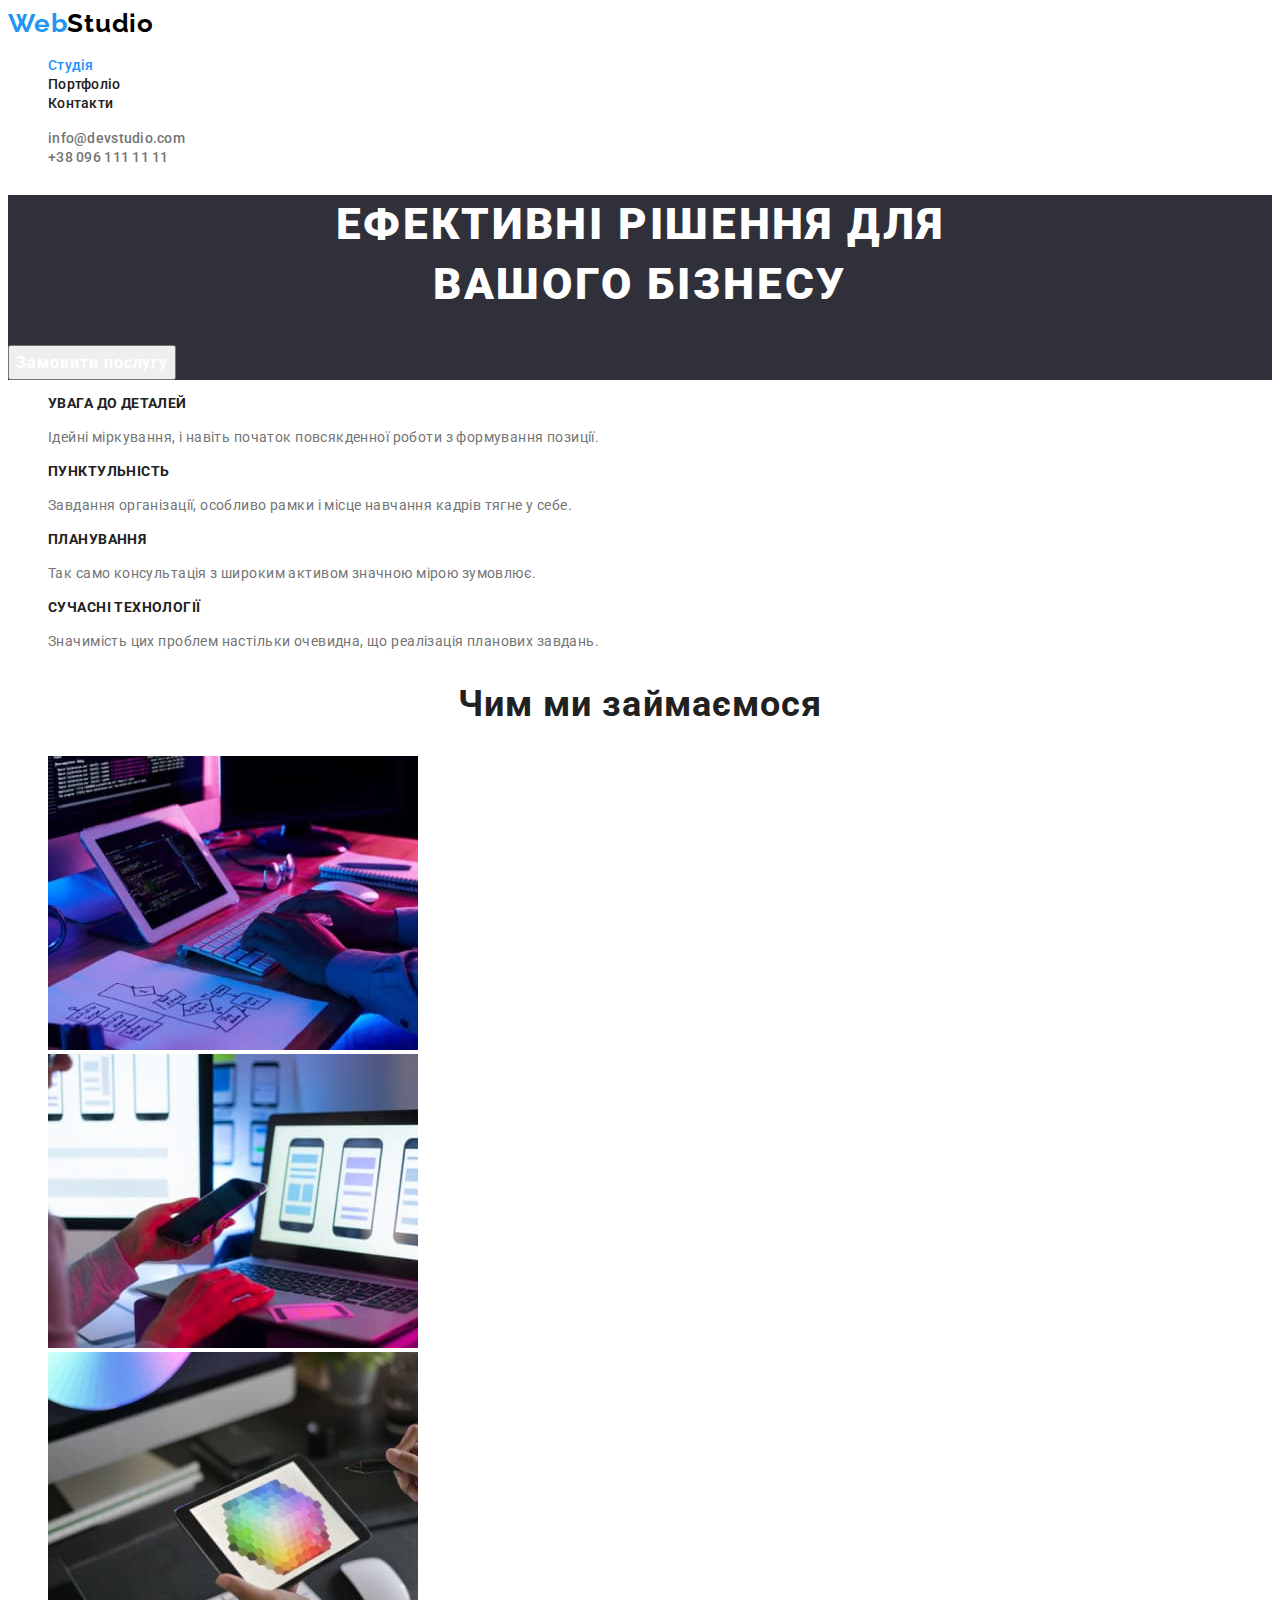
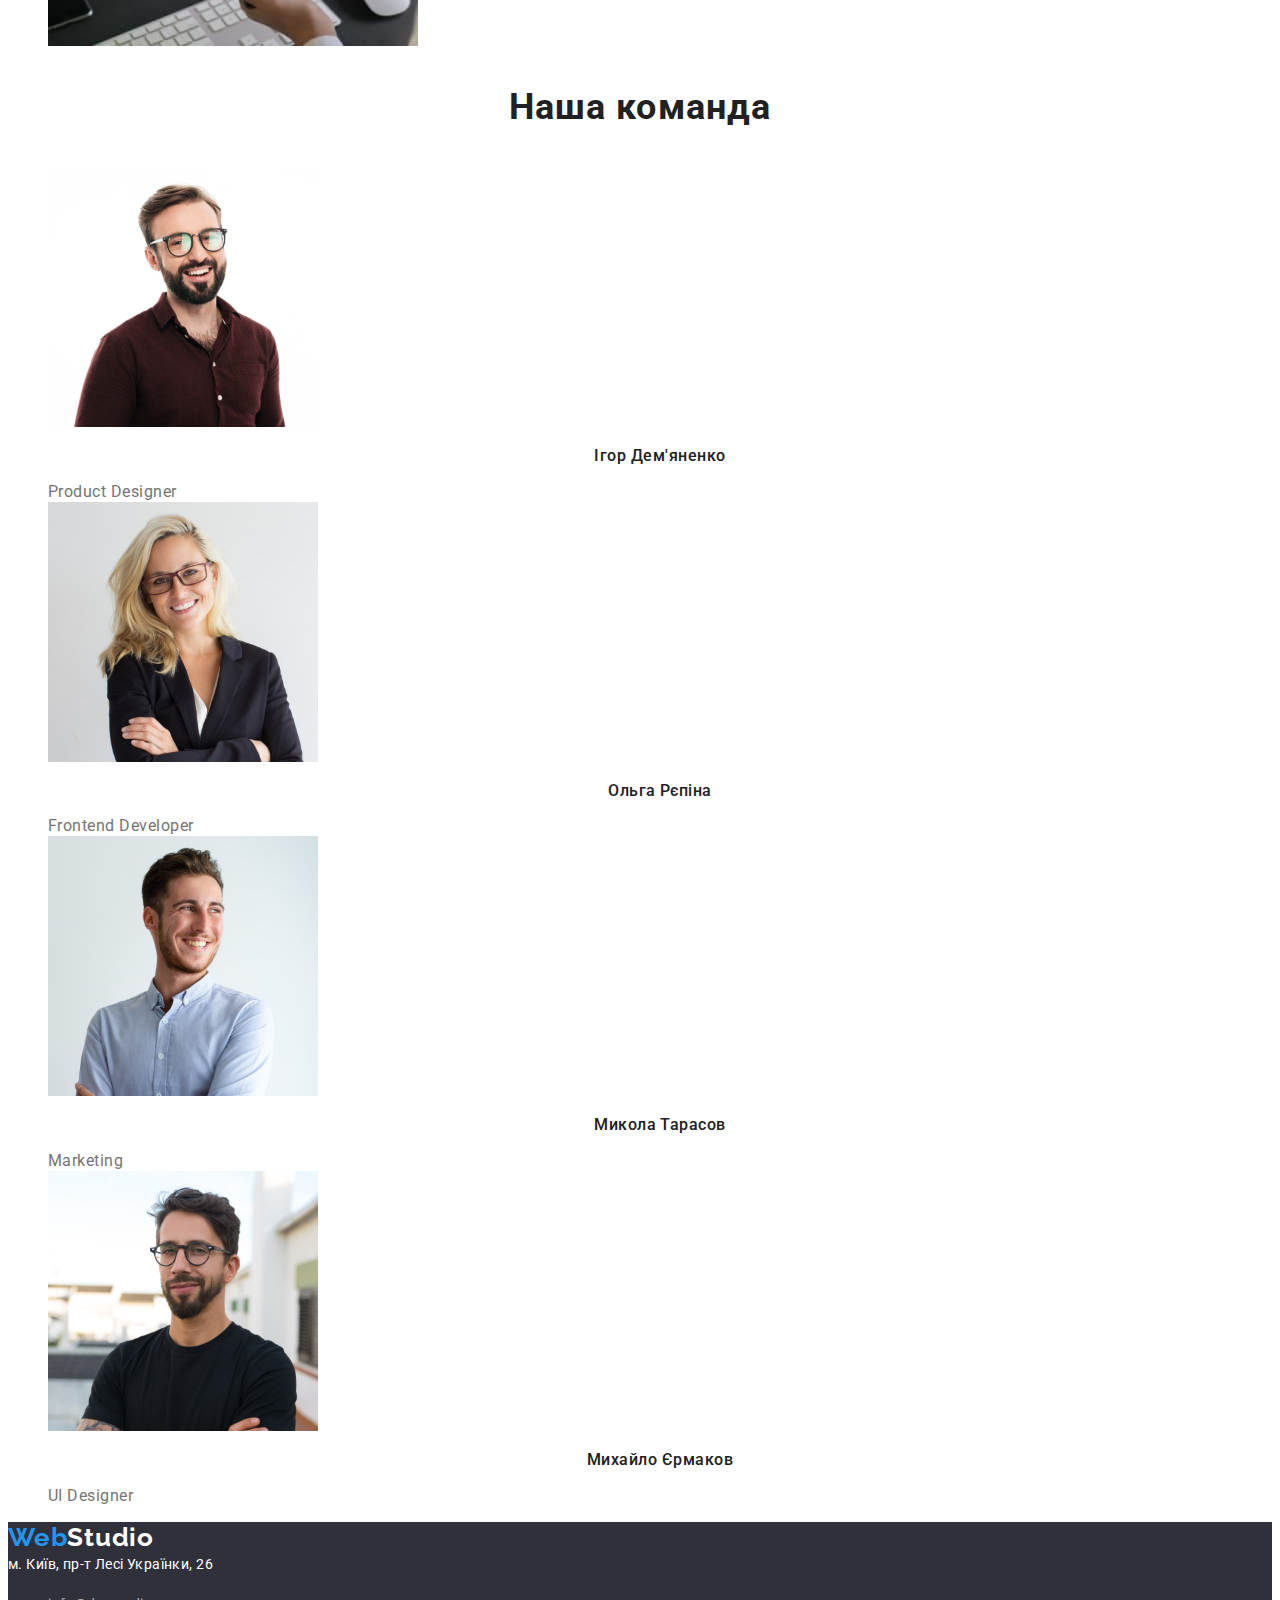
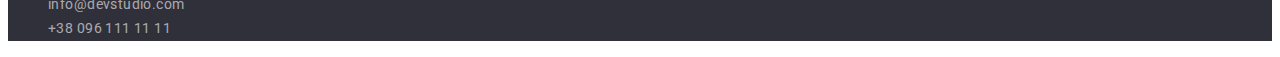
<file: index.html>
<!DOCTYPE html>
<html lang="en">
  <head>
    <meta charset="UTF-8" />
    <meta http-equiv="X-UA-Compatible" content="IE=edge" />
    <meta name="viewport" content="width=device-width, initial-scale=1.0" />
    <title>WebStudio</title>
    <link rel="preconnect" href="https://fonts.googleapis.com" />
    <link rel="preconnect" href="https://fonts.gstatic.com" crossorigin />
    <link
      href="https://fonts.googleapis.com/css2?family=Raleway:wght@700&family=Roboto:wght@400;500;700;900&display=swap"
      rel="stylesheet"
    />
    <link rel="stylesheet" href="./css/style.css" />
  </head>
  <body>
    <header class="header">
      <nav>
        <a class="header-logo link" href="">Web<span class="logo-color">Studio</span></a>
        <ul class="header-list list">
          <li class="header-iten">
            <a class="header-link link current" href="">Студія</a>
          </li>
          <li class="header-iten">
            <a class="header-link link" href="./portfolio.html">Портфоліо</a>
          </li>
          <li class="header-iten">
            <a class="header-link link" href="">Контакти</a>
          </li>
        </ul>
      </nav>
      <ul class="header-contact">
        <li>
          <a class="header-mail" href="mailto:info@devstudio.com"
            >info@devstudio.com</a
          >
        </li>
        <li>
          <a class="header-tel" href="tel:+380961111111">+38 096 111 11 11</a>
        </li>
      </ul>
    </header>
    <main>
      <section class="hero">
        <h1 class="hero-text">ЕФЕКТИВНІ РІШЕННЯ ДЛЯ <br />ВАШОГО БІЗНЕСУ</h1>
        <button class="hero-botton" type="button">Замовити послугу</button>
      </section>
      <section class="peculiarities">
        <h2 hidden>Особливості</h2>
        <ul class="peculiarities-list">
          <li class="peculiarities-iten">
            <h3 class="peculiarities-title">УВАГА ДО ДЕТАЛЕЙ</h3>
            <p class="peculiarities-text">
              Ідейні міркування, і навіть початок повсякденної роботи з
              формування позиції.
            </p>
          </li>
          <li class="peculiarities-iten">
            <h3 class="peculiarities-title">ПУНКТУЛЬНІСТЬ</h3>
            <p class="peculiarities-text">
              Завдання організації, особливо рамки і місце навчання кадрів тягне
              у себе.
            </p>
          </li>
          <li class="peculiarities-iten">
            <h3 class="peculiarities-title">ПЛАНУВАННЯ</h3>
            <p class="peculiarities-text">
              Так само консультація з широким активом значною мірою зумовлює.
            </p>
          </li>
          <li class="peculiarities-iten">
            <h3 class="peculiarities-title">СУЧАСНІ ТЕХНОЛОГІЇ</h3>
            <p class="peculiarities-text">
              Значимість цих проблем настільки очевидна, що реалізація планових
              завдань.
            </p>
          </li>
        </ul>
      </section>
      <section class="work">
        <h2 class="work-title">Чим ми займаємося</h2>
        <ul class="work-list">
          <li class="work-iten">
            <img
              src="./images/img-1.jpg"
              alt="Проектування"
              width="370"
              height="294"
            />
          </li>
          <li class="work-iten">
            <img
              src="./images/img-2.jpg"
              alt="Розробка"
              width="370"
              height="294"
            />
          </li>
          <li class="work-iten">
            <img
              src="./images/img-3.jpg"
              alt="Дизайн"
              width="370"
              height="294"
            />
          </li>
        </ul>
      </section>
      <section class="about">
        <h2 class="about-title">Наша команда</h2>
        <ul class="about-list">
          <li class="about-iten">
            <img
              src="./images/img-5.jpg"
              alt="Працівник"
              width="270"
              height="260"
            />
            <h3 class="about-iten-title">Ігор Дем'яненко</h3>
            <span class="about-text">Product Designer</span>
          </li>
          <li class="about-iten">
            <img
              src="./images/img-6.jpg"
              alt="Працівник"
              width="270"
              height="260"
            />
            <h3 class="about-iten-title">Ольга Рєпіна</h3>
            <span class="about-text">Frontend Developer</span>
          </li>
          <li class="about-iten">
            <img
              src="./images/img-7.jpg"
              alt="Працівник"
              width="270"
              height="260"
            />
            <h3 class="about-iten-title">Микола Тарасов</h3>
            <span class="about-text">Marketing</span>
          </li>
          <li class="about-iten">
            <img
              src="./images/img-8.jpg"
              alt="Працівник"
              width="270"
              height="260"
            />
            <h3 class="about-iten-title">Михайло Єрмаков</h3>
            <span class="about-text">UI Designer</span>
          </li>
        </ul>
      </section>
    </main>
    <footer class="footer">
      <h2 class="footer-title" hidden>Контакти</h2>
      <a class="footer-logo" href="">Web<span class="footer-logo-color">Studio</span></a>
      <address class="address">
        <a
          class="address-link"
          href="https://goo.gl/maps/uvSMvUKNsepTXGcc9"
          target="_blank"
          rel="noopener noreferrer"
        >
          м. Київ, пр-т Лесі Українки, 26</a
        >
        <ul class="footer-list">
          <li class="footer-iten">
            <a class="footer-mail" href="mailto:info@devstudio.com"
              >info@devstudio.com</a
            >
          </li>
          <li class="footer-iten">
            <a class="footer-tel" href="tel:+380961111111">+38 096 111 11 11</a>
          </li>
        </ul>
      </address>
    </footer>
  </body>
</html>
</file>
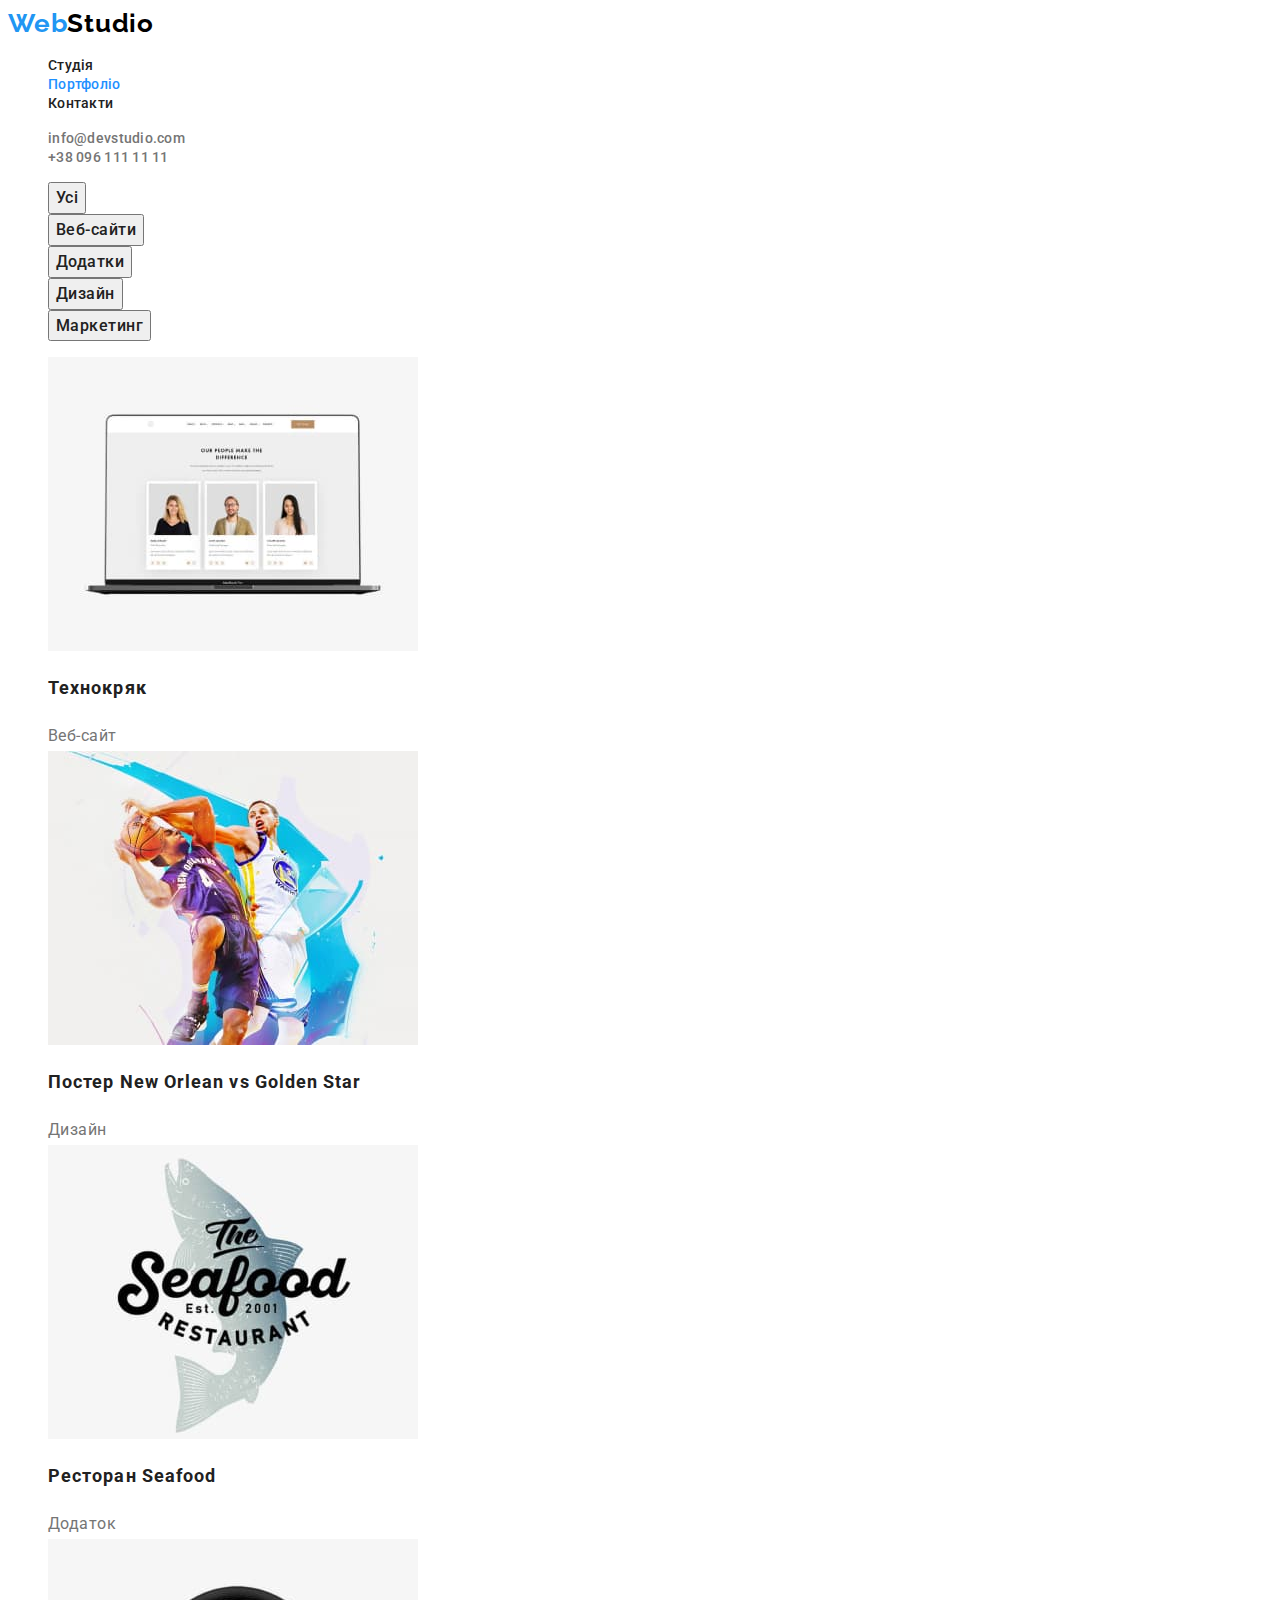
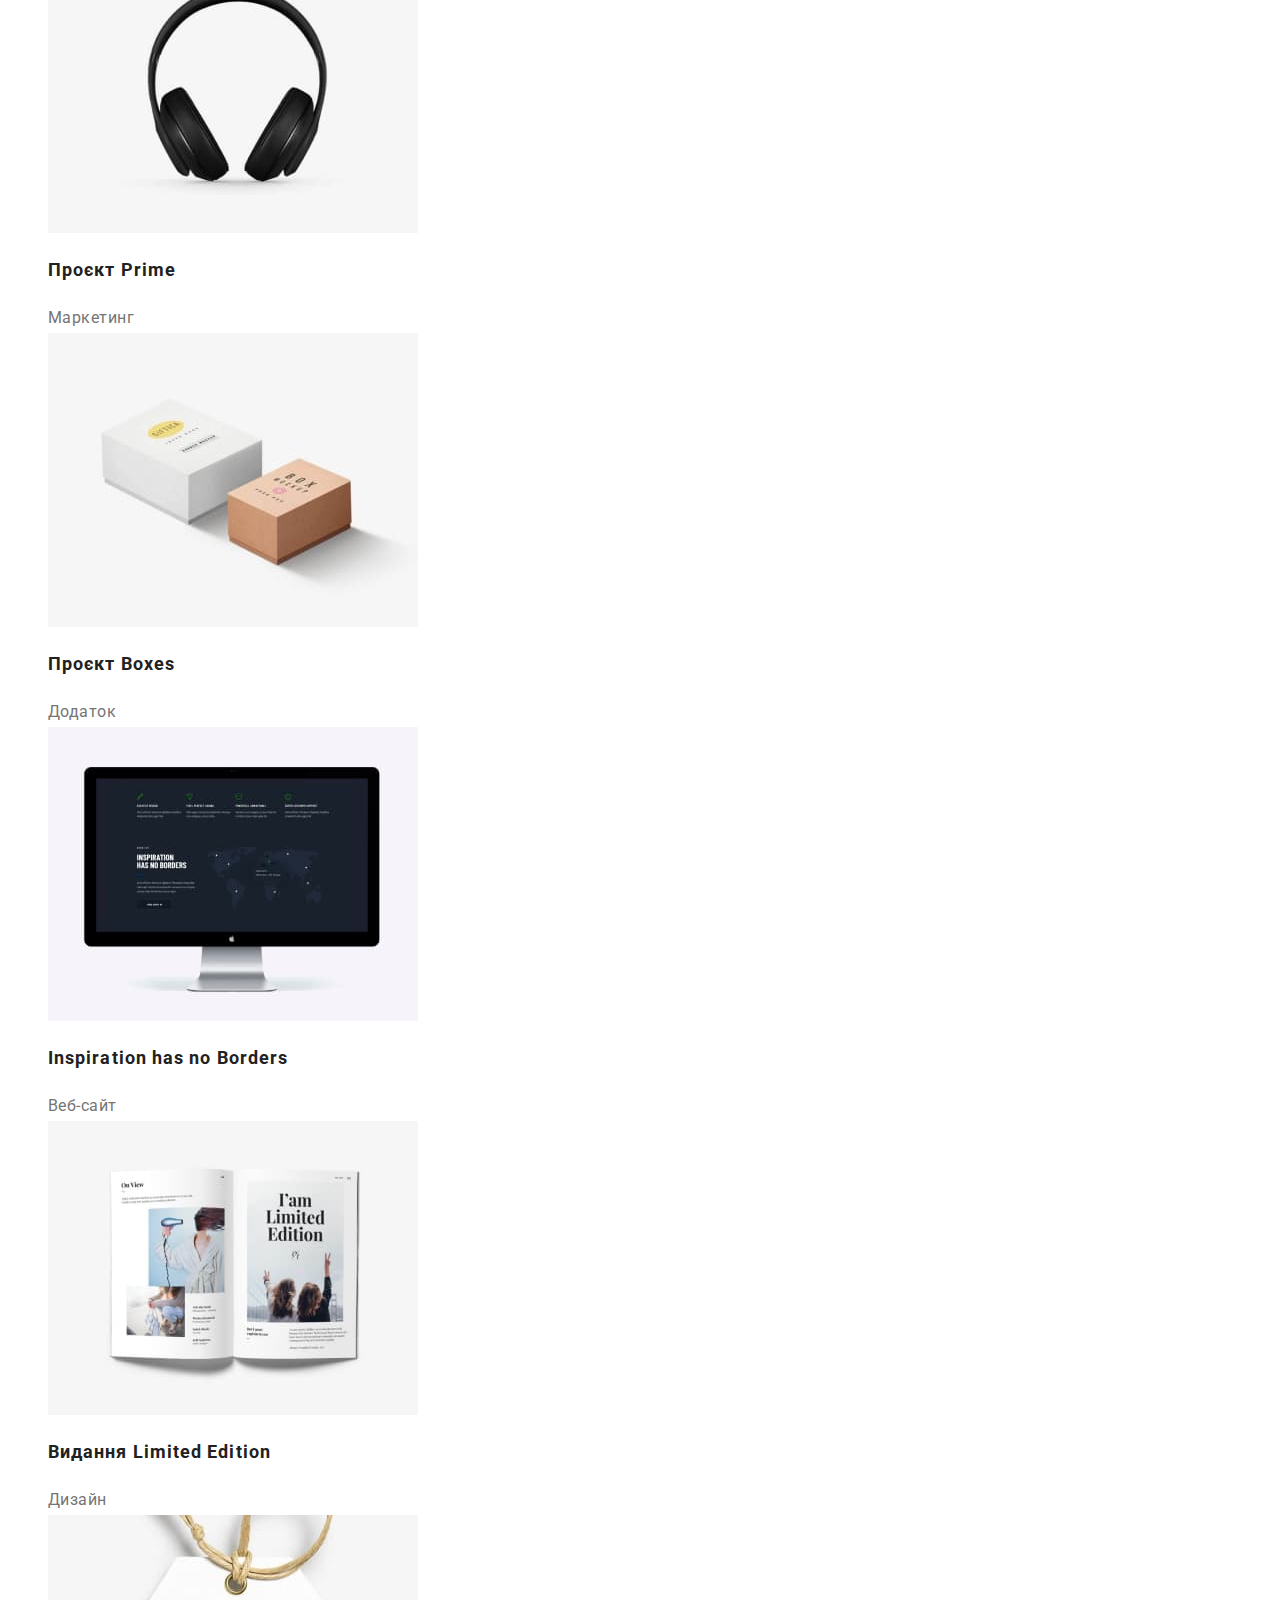
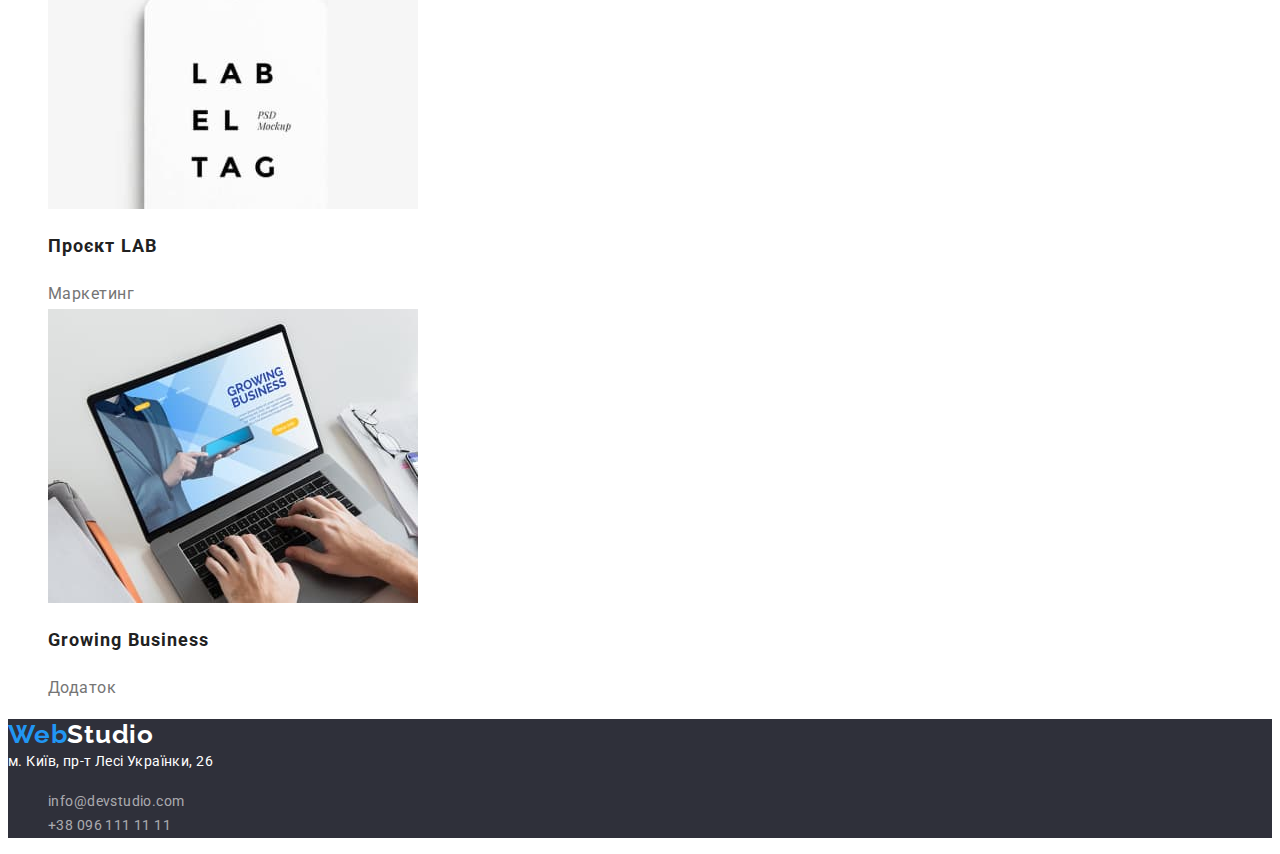
<file: portfolio.html>
<!DOCTYPE html>
<html lang="en">
  <head>
    <meta charset="UTF-8" />
    <meta http-equiv="X-UA-Compatible" content="IE=edge" />
    <meta name="viewport" content="width=device-width, initial-scale=1.0" />
    <title>WebStudio</title>
    <link rel="preconnect" href="https://fonts.googleapis.com" />
    <link rel="preconnect" href="https://fonts.gstatic.com" crossorigin />
    <link
      href="https://fonts.googleapis.com/css2?family=Raleway:wght@700&family=Roboto:wght@400;500;700;900&display=swap"
      rel="stylesheet"
    />
    <link rel="stylesheet" href="./css/style.css" />
  </head>
  <body>
    <header class="header">
      <nav>
        <a class="header-logo link" href="">Web<span class="logo-color">Studio</span></a>
        <ul class="header-list list">
          <li class="header-iten">
            <a class="header-link link" href="./index.html">Студія</a>
          </li>
          <li class="header-iten">
            <a class="header-link link current" href="">Портфоліо</a>
          </li>
          <li class="header-iten">
            <a class="header-link link" href="">Контакти</a>
          </li>
        </ul>
      </nav>
      <ul class="header-contact">
        <li>
          <a class="header-mail" href="mailto:info@devstudio.com"
            >info@devstudio.com</a
          >
        </li>
        <li>
          <a class="header-tel" href="tel:+380961111111">+38 096 111 11 11</a>
        </li>
      </ul>
    </header>
    <main>
      <section class="portfolio">
        <h1 class="portfolio-title" hidden>Портфоліо</h1>
        <ul class="portfolio-list">
          <li class="portfolio-iten">
            <button type="button" class="portfolio-button">Усі</button>
          </li>
          <li class="portfolio-iten">
            <button type="button" class="portfolio-button">Веб-сайти</button>
          </li>
          <li class="portfolio-iten">
            <button type="button" class="portfolio-button">Додатки</button>
          </li>
          <li class="portfolio-iten">
            <button type="button" class="portfolio-button">Дизайн</button>
          </li>
          <li class="portfolio-iten">
            <button type="button" class="portfolio-button">Маркетинг</button>
          </li>
        </ul>
        <h2 hidden>Проети</h2>
        <ul class="project-list">
          <li class="project-iten">
            <img src="./images/project-1.jpg" alt="" />
            <h2 class="project-title">Технокряк</h2>
            <span class="project-text">Веб-сайт</span>
          </li>
          <li class="project-iten">
            <img src="./images/project-2.jpg" alt="" />
            <h2 class="project-title">Постер New Orlean vs Golden Star</h2>
            <span class="project-text">Дизайн</span>
          </li>
          <li class="project-iten">
            <img src="./images/project-3.jpg" alt="" />
            <h2 class="project-title">Ресторан Seafood</h2>
            <span class="project-text">Додаток</span>
          </li>
          <li class="project-iten">
            <img src="./images/project-4.jpg" alt="" />
            <h2 class="project-title">Проєкт Prime</h2>
            <span class="project-text">Маркетинг</span>
          </li>
          <li class="project-iten">
            <img src="./images/project-5.jpg" alt="" />
            <h2 class="project-title">Проєкт Boxes</h2>
            <span class="project-text">Додаток</span>
          </li>
          <li class="project-iten">
            <img src="./images/project-6.jpg" alt="" />
            <h2 class="project-title">Inspiration has no Borders</h2>
            <span class="project-text">Веб-сайт</span>
          </li>
          <li class="project-iten">
            <img src="./images/project-7.jpg" alt="" />
            <h2 class="project-title">Видання Limited Edition</h2>
            <span class="project-text">Дизайн</span>
          </li>
          <li class="project-iten">
            <img src="./images/project-8.jpg" alt="" />
            <h2 class="project-title">Проєкт LAB</h2>
            <span class="project-text">Маркетинг</span>
          </li>
          <li class="project-iten">
            <img src="./images/project-9.jpg" alt="" />
            <h2 class="project-title">Growing Business</h2>
            <span class="project-text">Додаток</span>
          </li>
        </ul>
      </section>
    </main>
    <footer class="footer">
      <h2 class="footer-title" hidden>Контакти</h2>
      <a class="footer-logo" href="">Web<span class="footer-logo-color">Studio</span></a>
      <address class="address">
        <a
          class="address-link"
          href="https://goo.gl/maps/uvSMvUKNsepTXGcc9"
          target="_blank"
          rel="noopener noreferrer"
        >
          м. Київ, пр-т Лесі Українки, 26</a
        >
        <ul class="footer-list">
          <li class="footer-iten">
            <a class="footer-mail" href="mailto:info@devstudio.com"
              >info@devstudio.com</a
            >
          </li>
          <li class="footer-iten">
            <a class="footer-tel" href="tel:+380961111111">+38 096 111 11 11</a>
          </li>
        </ul>
      </address>
    </footer>
  </body>
</html>
</file>
<file: css/style.css>
:root {
--main-color: #757575;
--top-color: #212121;
--hit-color: #FFFFFF;
}
body{
    font-family:"Roboto", sans-serif;
    color: var(--top-color);
}
a {
    text-decoration: none;
}
li {
    list-style-type: none;
}
.list {
    list-style: none;
}
.link {
    text-decoration: none;}
.header-logo {
font-family: 'Raleway',sans-serif; 
font-weight: 700;
font-size: 26px;
line-height: 1.19;
letter-spacing: 0.03em;
color: #2196F3;
}
/*------------ Header---------------- */
.logo-color {
    color:  #000000;
}
.header-link {
font-weight: 500;
font-size: 14px;
line-height: 1.14;
letter-spacing: 0.02em;

color: var(--top-color);
}
.header-link:hover,
.header-link:focus {
    color: dodgerblue;
}
.header-list .link.current {
    color: dodgerblue;
}
.header-tel {
font-weight: 500;
font-size: 14px;
line-height: 1.14;
letter-spacing: 0.02em;
color: var(--main-color);
}
.header-mail {
    font-weight: 500;
    font-size: 14px;
    line-height: 1.14;
    letter-spacing: 0.02em;
    
    color: var(--main-color);
}
.header-mail:hover,
.header-tel:hover,
.header-mail:focus,
.header-tel:focus{
    color: dodgerblue;
}
/*------------ Header---------------- */
/*------------ Section-1---------------- */
.hero {
    background-color: #2F303A;
}
.hero-text {
    font-weight: 900;
    font-size: 44px;
    line-height: 1.36;
    text-align: center;
    letter-spacing: 0.06em;
    text-transform: uppercase;
    color: var(--hit-color);
}
.hero-botton {
font-family: inherit;
font-weight: 700;
font-size: 16px;
line-height: 1.87;
letter-spacing: 0.06em;
color: var(--hit-color);
cursor: pointer;
}
/*------------ Section-1---------------- */
/*------------ Section-2---------------- */
.peculiarities {
}
.peculiarities-list {
}
.peculiarities-iten {
}
.peculiarities-title {
font-weight: 700;
font-size: 14px;
line-height: 1.14;
letter-spacing: 0.03em;
text-transform: uppercase;
color: var(--top-color);
}
.peculiarities-text {
font-size: 14px;
line-height: 1.71;
letter-spacing: 0.03em;
color: var(--main-color);
}
/*------------ Section-2---------------- */
/*------------ Section-3---------------- */
.work {
}
.work-title {
font-weight: 700;
font-size: 36px;
line-height: 1.16;
text-align: center;
letter-spacing: 0.03em;
color: var(--top-color);
}
.work-list {
}
.work-iten {
}
/*------------ Section-3---------------- */
/*------------ Section-4---------------- */
.about {
}
.about-list {
}
.about-iten {
}
.about-title {
    font-weight: 700;
    font-size: 36px;
    line-height: 1.6;
    text-align: center;
    letter-spacing: 0.03em;
    color: var(--top-color);
}
.about-iten-title {
font-weight: 500;
font-size: 16px;
line-height: 1.18;
text-align: center;
letter-spacing: 0.03em;
color: var(--top-color);
}
.about-text {
    font-size: 16px;
    line-height: 1.18;
    text-align: center;
    letter-spacing: 0.03em;
    color: var(--main-color);
}
/*------------ Section-4---------------- */
/*------------ Footer---------------- */
.footer {
    background-color: #2F303A;
}
.footer-title {
}
.footer-logo {
    font-family: 'Raleway',sans-serif; 
    font-weight: 700;
    font-size: 26px;
    line-height: 1.19;
    letter-spacing: 0.03em;
    color: #2196F3;
}
.footer-logo-color{
    color: var(--hit-color);
}
.address {
}
.address-link {
font-style: normal;
font-size: 14px;
line-height: 1.71;
letter-spacing: 0.03em;
color: var(--hit-color);
}
.footer-list {
}
.footer-iten {
}
.footer-mail {
font-style: normal;
font-size: 14px;
line-height: 1.71;
letter-spacing: 0.03em;
color: rgba(255, 255, 255, 0.6);
}
.footer-tel {
font-style: normal;
font-size: 14px;
line-height: 1.71;
letter-spacing: 0.03em;
color: rgba(255, 255, 255, 0.6);
}
.footer-mail:hover,
.footer-tel:hover{
    color: dodgerblue;
}
/*------------ Footer---------------- */
/*------------ Портфоліо---------------- */
.portfolio {
}
.portfolio-title {
}
.portfolio-list {
}
.portfolio-iten {
}
.portfolio-button {
    font-family: 'Roboto';
    font-weight: 500;
    font-size: 16px;
    line-height: 1.62;
    text-align: center;
    letter-spacing: 0.03em;
    color: var(--top-color);
    cursor: pointer;
}
.portfolio-button:hover,
.portfolio-button:focus{
    color: var(--hit-color);
}
/*------------ Портфоліо---------------- */
/*------------ Проекти---------------- */
.project-list {
}
.project-iten {
}
.project-title {
font-size: 18px;
line-height: 2;
letter-spacing: 0.06em;
color: var(--top-color);
}
.project-text {
font-size: 16px;
line-height: 1.88;
letter-spacing: 0.03em;
color:var(--main-color);
}
</file>
